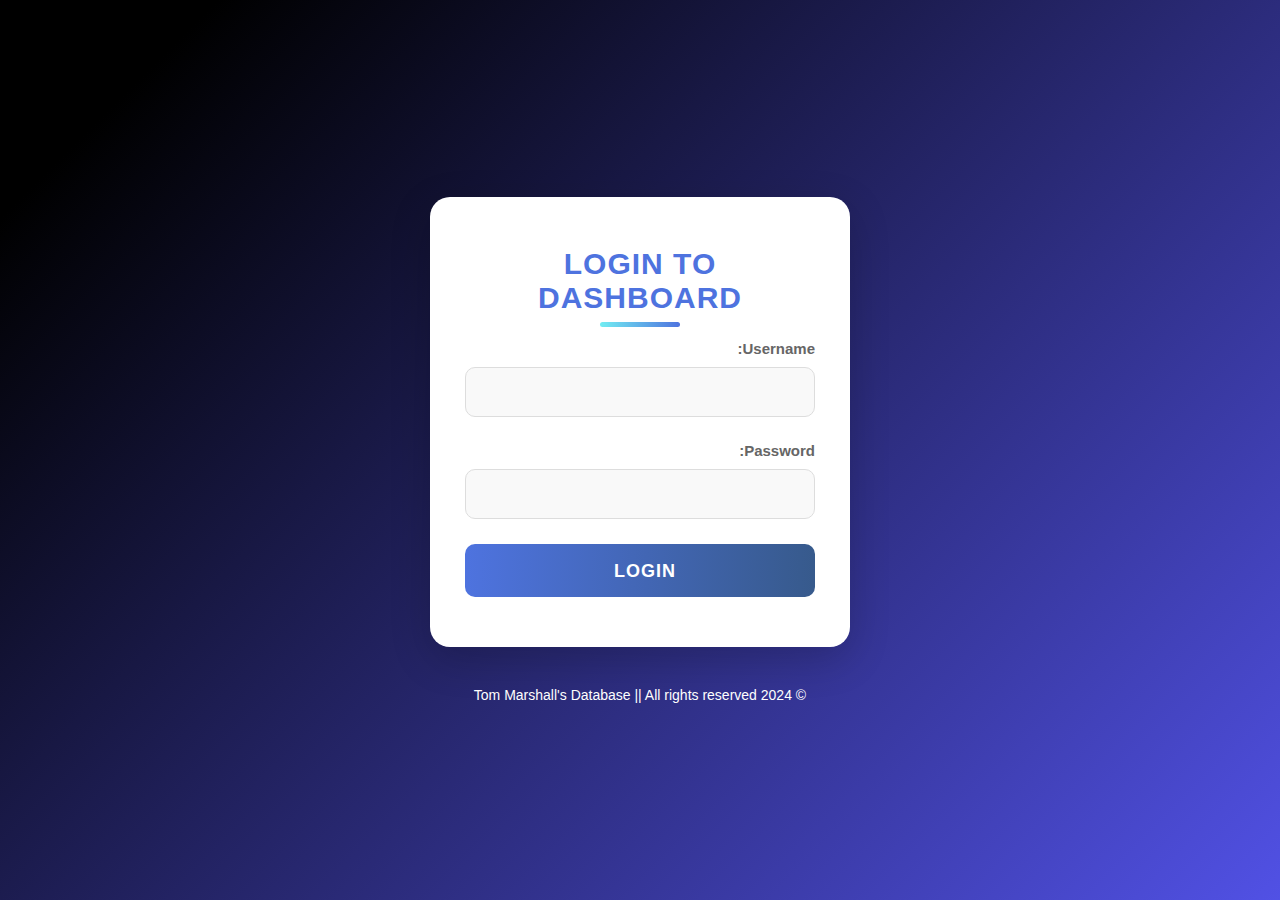
<file: login.html>
<!DOCTYPE html>
<html lang="ar">
<head>
    <meta charset="UTF-8">
    <meta name="viewport" content="width=device-width, initial-scale=1.0">
    <title>Tom Marshall's Database</title>
    <link rel="stylesheet" href="./Style/login.css">
    <script src="./Javascript/login.js" defer></script> <!-- Link to the external JavaScript file -->
    <link rel="icon" href="favicon.ico" type="image/x-icon"> <!-- Favicon -->
</head>
<body>
    <div class="login-container">
        <h2>Login to Dashboard</h2>
        <form onsubmit="login(event)">
            <div class="input-group">
                <label for="username"><i class="fas fa-user"></i> Username:</label>
                <input type="text" id="username" required>
            </div>
            <div class="input-group">
                <label for="password"><i class="fas fa-lock"></i> Password:</label>
                <input type="password" id="password" required>
            </div>
            <button type="submit" class="login-button"><i class="fas fa-sign-in-alt"></i>Login</button>
        </form>
    </div>

    <footer>
        <p>&copy; 2024 Tom Marshall's Database || All rights reserved</p>
    </footer>
</body>
</html>
</file>
<file: Style/login.css>
/* Global Reset */
* {
    margin: 0;
    padding: 0;
    box-sizing: border-box;
}

body {
    font-family: 'Roboto', sans-serif;
    background: linear-gradient(135deg, #000000 10%, #5151E5 100%);
    color: #333;
    direction: rtl; /* Right-to-left layout for Arabic */
    display: flex;
    justify-content: center;
    align-items: center;
    min-height: 100vh;
    flex-direction: column;
    overflow: hidden;
    animation: fadeIn 1s ease-in-out;
}

/* Container Styles */
.login-container {
    background-color: #ffffff;
    padding: 50px 35px;
    border-radius: 20px;
    box-shadow: 0 12px 40px rgba(0, 0, 0, 0.2);
    max-width: 420px;
    width: 100%;
    text-align: center;
    transition: transform 0.4s ease, box-shadow 0.4s ease;
    overflow: hidden;
    position: relative;
}

.login-container:hover {
    transform: translateY(-5px);
    box-shadow: 0 15px 50px rgba(0, 0, 0, 0.3);
}

h2 {
    font-size: 30px;
    margin-bottom: 25px;
    color: #4e73df;
    font-weight: bold;
    text-transform: uppercase;
    letter-spacing: 1px;
    position: relative;
}

h2:after {
    content: '';
    width: 80px;
    height: 5px;
    background: linear-gradient(90deg, #72EDF2, #4e73df);
    position: absolute;
    left: 50%;
    transform: translateX(-50%);
    bottom: -12px;
    border-radius: 10px;
}

.input-group {
    margin-bottom: 25px;
    text-align: right;
    position: relative;
}

label {
    display: block;
    font-size: 15px;
    color: #666;
    margin-bottom: 10px;
    font-weight: 600;
}

input {
    width: 100%;
    padding: 15px;
    border: 1px solid #ddd;
    border-radius: 10px;
    font-size: 16px;
    background-color: #f9f9f9;
    outline: none;
    transition: border-color 0.3s ease, box-shadow 0.3s ease;
}

input:focus {
    border-color: #4e73df;
    box-shadow: 0 4px 15px rgba(78, 115, 223, 0.2);
    background-color: #fff;
}

button {
    width: 100%;
    padding: 15px;
    background: linear-gradient(90deg, #4e73df, #375a8c);
    color: #fff;
    border: none;
    border-radius: 10px;
    font-size: 18px;
    font-weight: bold;
    cursor: pointer;
    transition: transform 0.3s ease, box-shadow 0.3s ease, background 0.3s ease;
    text-transform: uppercase;
    letter-spacing: 1px;
    position: relative;
}

button:hover {
    transform: translateY(-3px);
    background: linear-gradient(90deg, #375a8c, #4e73df);
    box-shadow: 0 6px 20px rgba(0, 0, 0, 0.2);
}

button:active {
    transform: translateY(0);
    box-shadow: none;
}

button i {
    margin-left: 10px;
    font-size: 20px;
}

/* Footer Styles */
footer {
    text-align: center;
    font-size: 14px;
    color: #fff;
    margin-top: 40px;
    width: 100%;
    animation: slideUp 1s ease-in-out;
}

/* Animations */
@keyframes fadeIn {
    from {
        opacity: 0;
        transform: translateY(10px);
    }
    to {
        opacity: 1;
        transform: translateY(0);
    }
}

@keyframes slideUp {
    from {
        opacity: 0;
        transform: translateY(20px);
    }
    to {
        opacity: 1;
        transform: translateY(0);
    }
}

/* Mobile Responsiveness */
@media screen and (max-width: 480px) {
    .login-container {
        padding: 30px;
        width: 90%;
    }

    h2 {
        font-size: 24px;
    }

    button {
        padding: 12px;
        font-size: 16px;
    }

    input {
        padding: 12px;
    }
}
</file>
